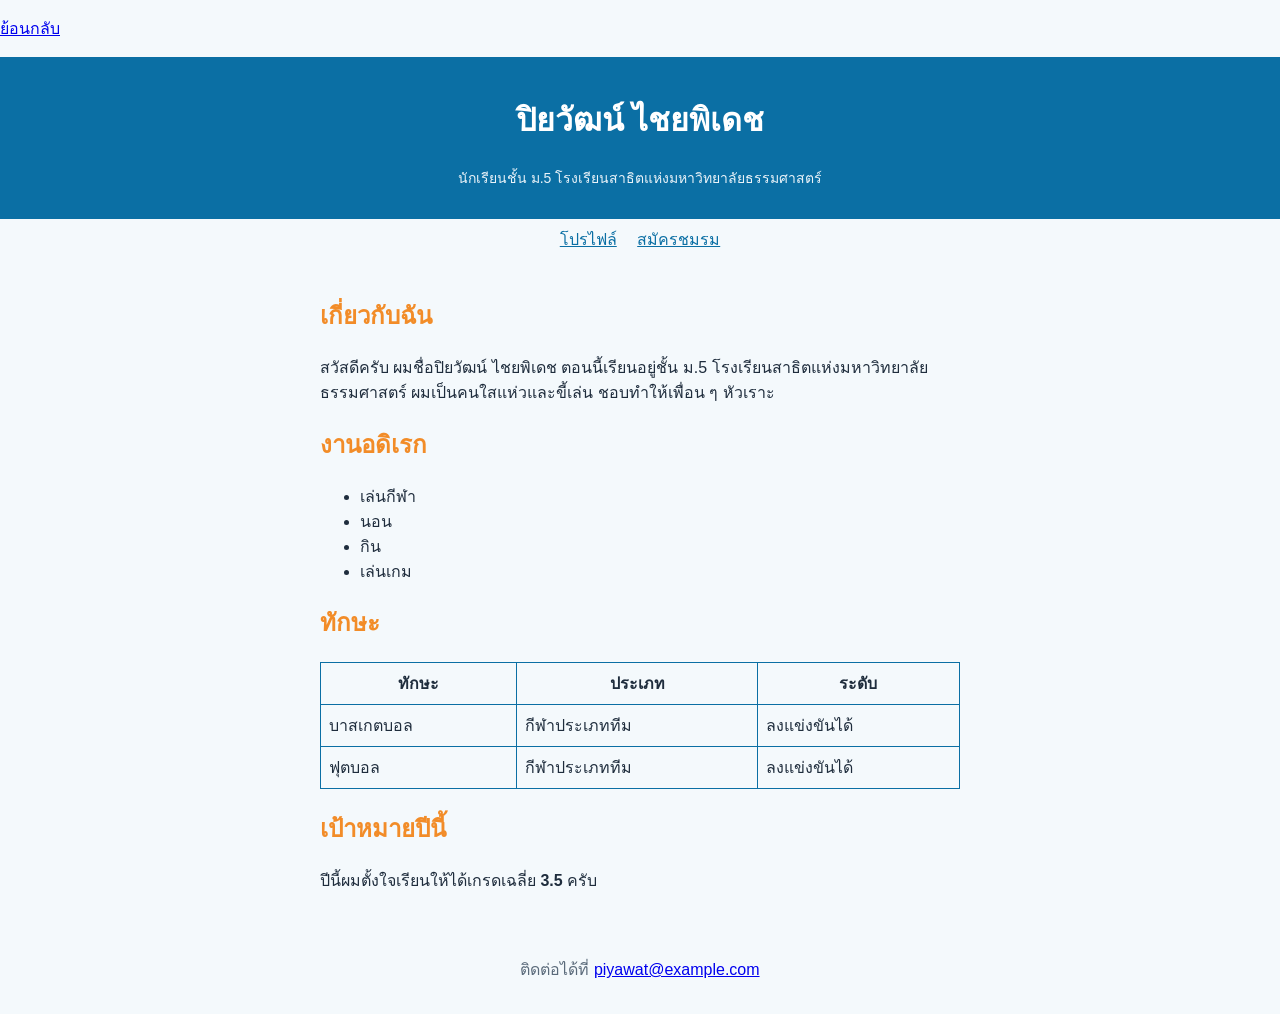
<file: projects/my-profile/index.html>
<!DOCTYPE html>
<html lang="th">
<head>
  <meta charset="UTF-8">
  <meta name="viewport" content="width=device-width, initial-scale=1.0">
  <title>โปรไฟล์ของฉัน | ปิยวัฒน์ ไชยพิเดช</title>
  <link rel="stylesheet" href="style.css">
</head>
<body>
  <p><a href="../../index.html">ย้อนกลับ</a></p>
  <header>
    <h1>ปิยวัฒน์ ไชยพิเดช</h1>
    <p class="tagline">นักเรียนชั้น ม.5 โรงเรียนสาธิตแห่งมหาวิทยาลัยธรรมศาสตร์</p>
  </header>

  <nav>
    <a href="index.html" class="active">โปรไฟล์</a>
    <a href="register.html">สมัครชมรม</a>
  </nav>

  <main>
    <section>
      <h2>เกี่ยวกับฉัน</h2>
      <p>สวัสดีครับ ผมชื่อปิยวัฒน์ ไชยพิเดช ตอนนี้เรียนอยู่ชั้น ม.5 โรงเรียนสาธิตแห่งมหาวิทยาลัยธรรมศาสตร์
        ผมเป็นคนใสแห่วและขี้เล่น ชอบทำให้เพื่อน ๆ หัวเราะ</p>
      
    </section>

    <section>
      <h2>งานอดิเรก</h2>
  
      <ul>
        <li>เล่นกีฬา</li>
        <li>นอน</li>
        <li>กิน</li>
        <li>เล่นเกม</li>
      </ul>
    </section>

    <section>
      <h2>ทักษะ</h2>
      <table class="skill-table">
        <thead>
          <tr>
            <th>ทักษะ</th>
            <th>ประเภท</th>
            <th>ระดับ</th>
          </tr>
        </thead>
        <tbody>
          <tr>
            <td>บาสเกตบอล</td>
            <td>กีฬาประเภททีม</td>
            <td>ลงแข่งขันได้</td>
          </tr>
          <tr>
            <td>ฟุตบอล</td>
            <td>กีฬาประเภททีม</td>
            <td>ลงแข่งขันได้</td>
          </tr>
        </tbody>
      </table>
    </section>

    <section>
      <h2>เป้าหมายปีนี้</h2>
      <p>ปีนี้ผมตั้งใจเรียนให้ได้เกรดเฉลี่ย <strong>3.5</strong> ครับ</p>
    </section>
  </main>

    <footer><p>ติดต่อได้ที่ <a href="mailto:piyawat@example.com">piyawat@example.com</a></p></footer>


</body>
</html>
</file>
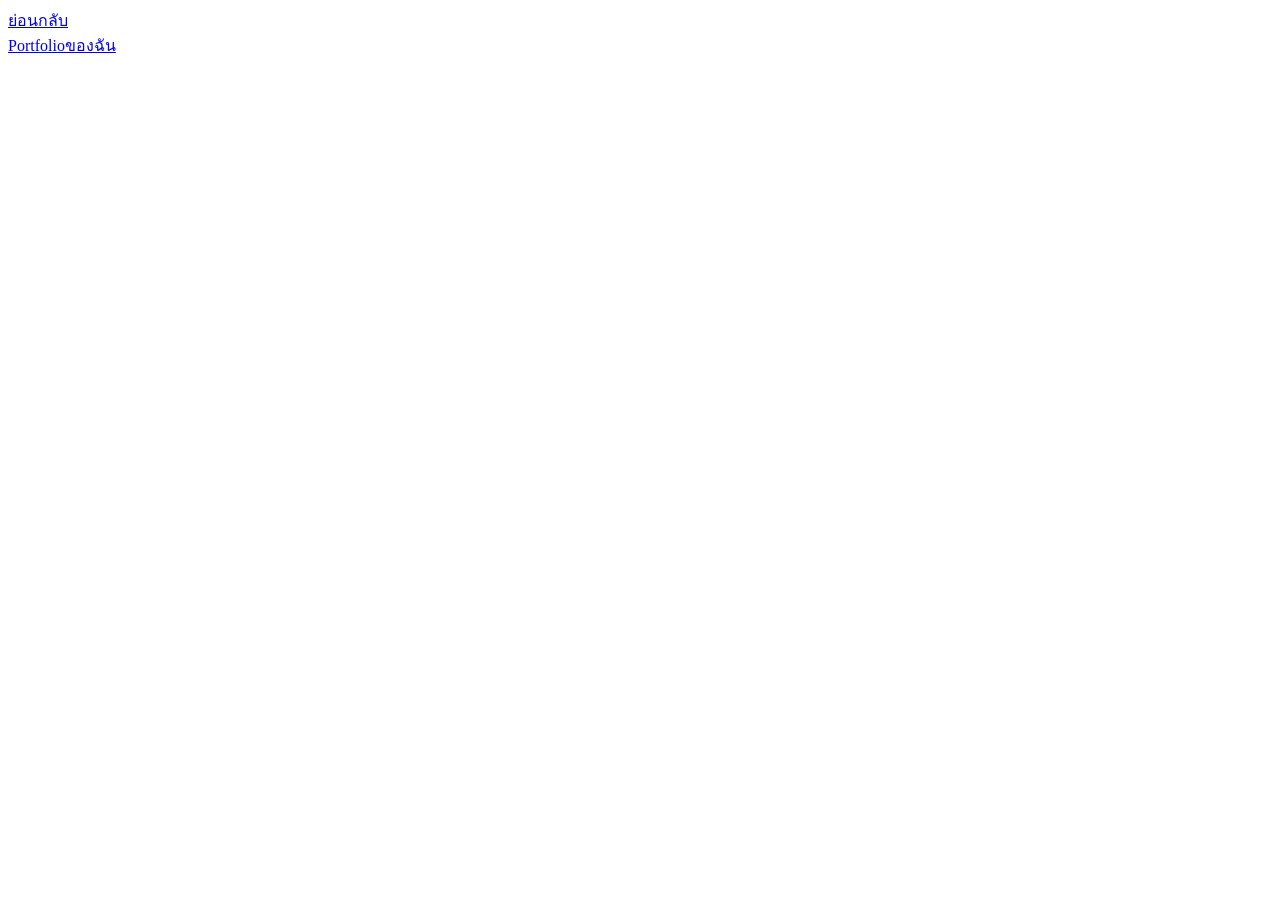
<file: projects/my-first-web/about.html>
<!DOCTYPE html>
<html lang="th">
<head>
    <meta charset="UTF-8">
    <meta name="viewport" content="width=device-width, initial-scale=1.0">
    <title>หน้าสองของฉัน</title>
</head>
<body>
    <a href="index.html">ย่อนกลับ</a>
    <br>
    <a href="https://canva.link/f00fyrr0emqqx95"
       target="_blank" rel="noopener">Portfolioของฉัน</a>





</body>
</html>
</file>
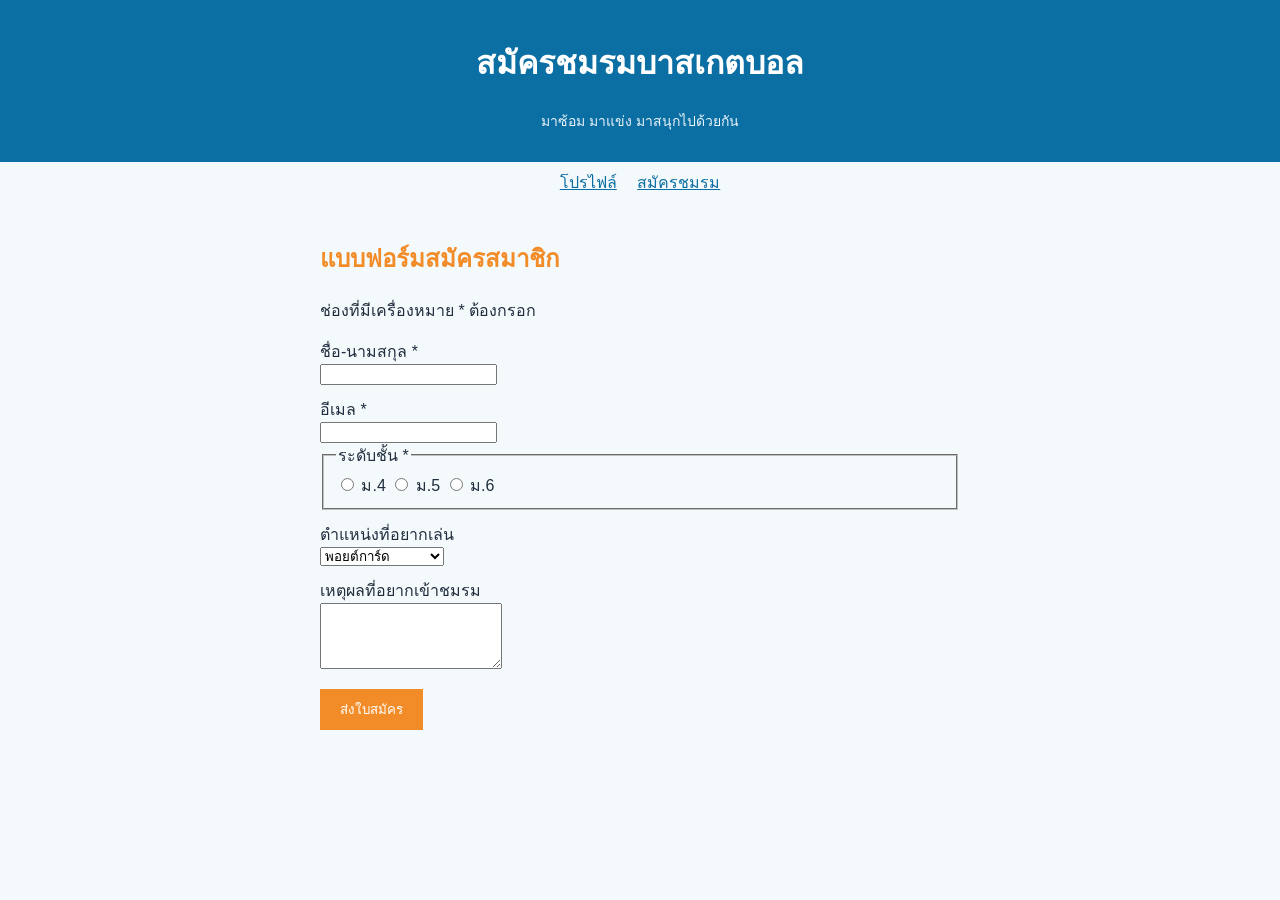
<file: projects/my-profile/register.html>
<!DOCTYPE html>
<html lang="th">
<head>
  <meta charset="UTF-8">
  <meta name="viewport" content="width=device-width, initial-scale=1.0">
  <title>สมัครชมรมบาสเกตบอล | ปิยวัฒน์ ไชยพิเดช</title>
  <link rel="stylesheet" href="style.css">
</head>
<body>
  <header>
    <h1>สมัครชมรมบาสเกตบอล</h1>
    <p class="tagline">มาซ้อม มาแข่ง มาสนุกไปด้วยกัน</p>
  </header>

  <nav>
    <a href="index.html">โปรไฟล์</a>
    <a href="register.html" class="active">สมัครชมรม</a>
  </nav>

  <main>
    <section>
      <h2>แบบฟอร์มสมัครสมาชิก</h2>
      <p>ช่องที่มีเครื่องหมาย <span class="required-mark">*</span> ต้องกรอก</p>

      <form action="register.html" method="get" class="club-form">
        <div class="field">
          <label for="fullname">ชื่อ-นามสกุล <span class="required-mark">*</span></label>
          <input type="text" id="fullname" name="fullname" required>
        </div>

        <div class="field">
          <label for="email">อีเมล <span class="required-mark">*</span></label>
          <input type="email" id="email" name="email" required>
        </div>

        <fieldset class="field">
          <legend>ระดับชั้น <span class="required-mark">*</span></legend>
          <input type="radio" id="grade4" name="grade" value="m4" required>
          <label for="grade4">ม.4</label>
          <input type="radio" id="grade5" name="grade" value="m5">
          <label for="grade5">ม.5</label>
          <input type="radio" id="grade6" name="grade" value="m6">
          <label for="grade6">ม.6</label>
        </fieldset>

        <div class="field">
          <label for="position">ตำแหน่งที่อยากเล่น</label>
          <select id="position" name="position">
            <option value="point-guard">พอยต์การ์ด</option>
            <option value="shooting-guard">ชู้ตติ้งการ์ด</option>
            <option value="small-forward">สมอลฟอร์เวิร์ด</option>
            <option value="power-forward">พาวเวอร์ฟอร์เวิร์ด</option>
            <option value="center">เซ็นเตอร์</option>
          </select>
        </div>

        <div class="field">
          <label for="reason">เหตุผลที่อยากเข้าชมรม</label>
          <textarea id="reason" name="reason" rows="4"></textarea>
        </div>

        <button type="submit">ส่งใบสมัคร</button>
      </form>
    </section>
  </main>

</body>
</html>
</file>
<file: projects/my-profile/style.css>
body {
    font-family: "Sarabun", sans-serif;
    background-color: #f4f9fc;
    color: #1f2d3d;
    margin: 0;
}

header {
    background-color: #0b6fa4;
    color: white;
    text-align: center;
    padding: 16px;
}

nav {
    text-align: center;
    padding: 8px;
}

nav a {
    color: #0b6fa4;
    margin: 0 8px;
}

main {
    max-width: 640px;
    margin: 0 auto;
    padding: 16px;
}

h2 {
    color: #f28c28;
}

.tagline {
    color: #eaf3f9;
    font-size: 14px;
}

table {
    border-collapse: collapse;
    width: 100%;
}

th, td {
    border: 1px solid #0b6fa4;
    padding: 8px;
}

label {
    display: block;
    margin-top: 12px;
}

input[type="radio"] + label {
    display: inline;
}

button {
    display: block;
    margin-top: 16px;
    background-color: #f28c28;
    color: white;
    border: none;
    padding: 10px 20px;
}

footer {
    text-align: center;
    padding: 16px;
    color: #5b6b7b;
}
</file>
